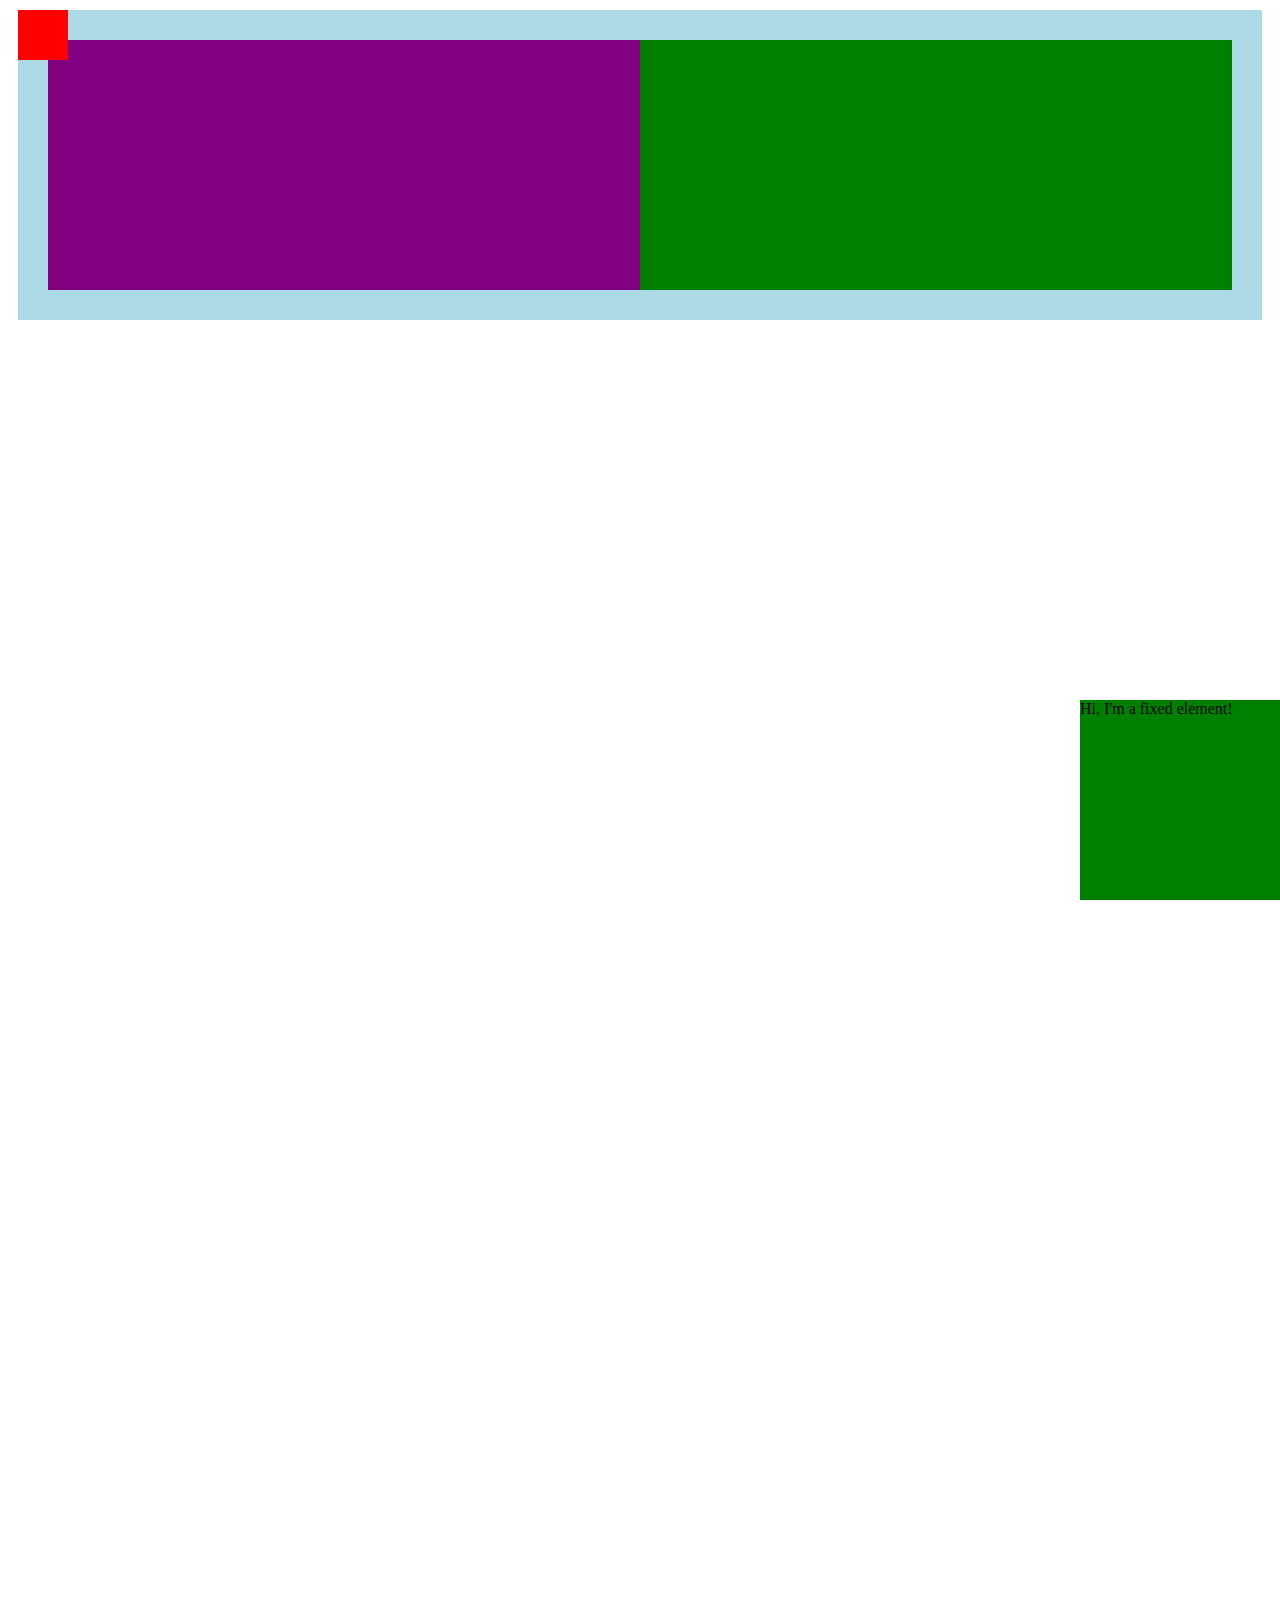
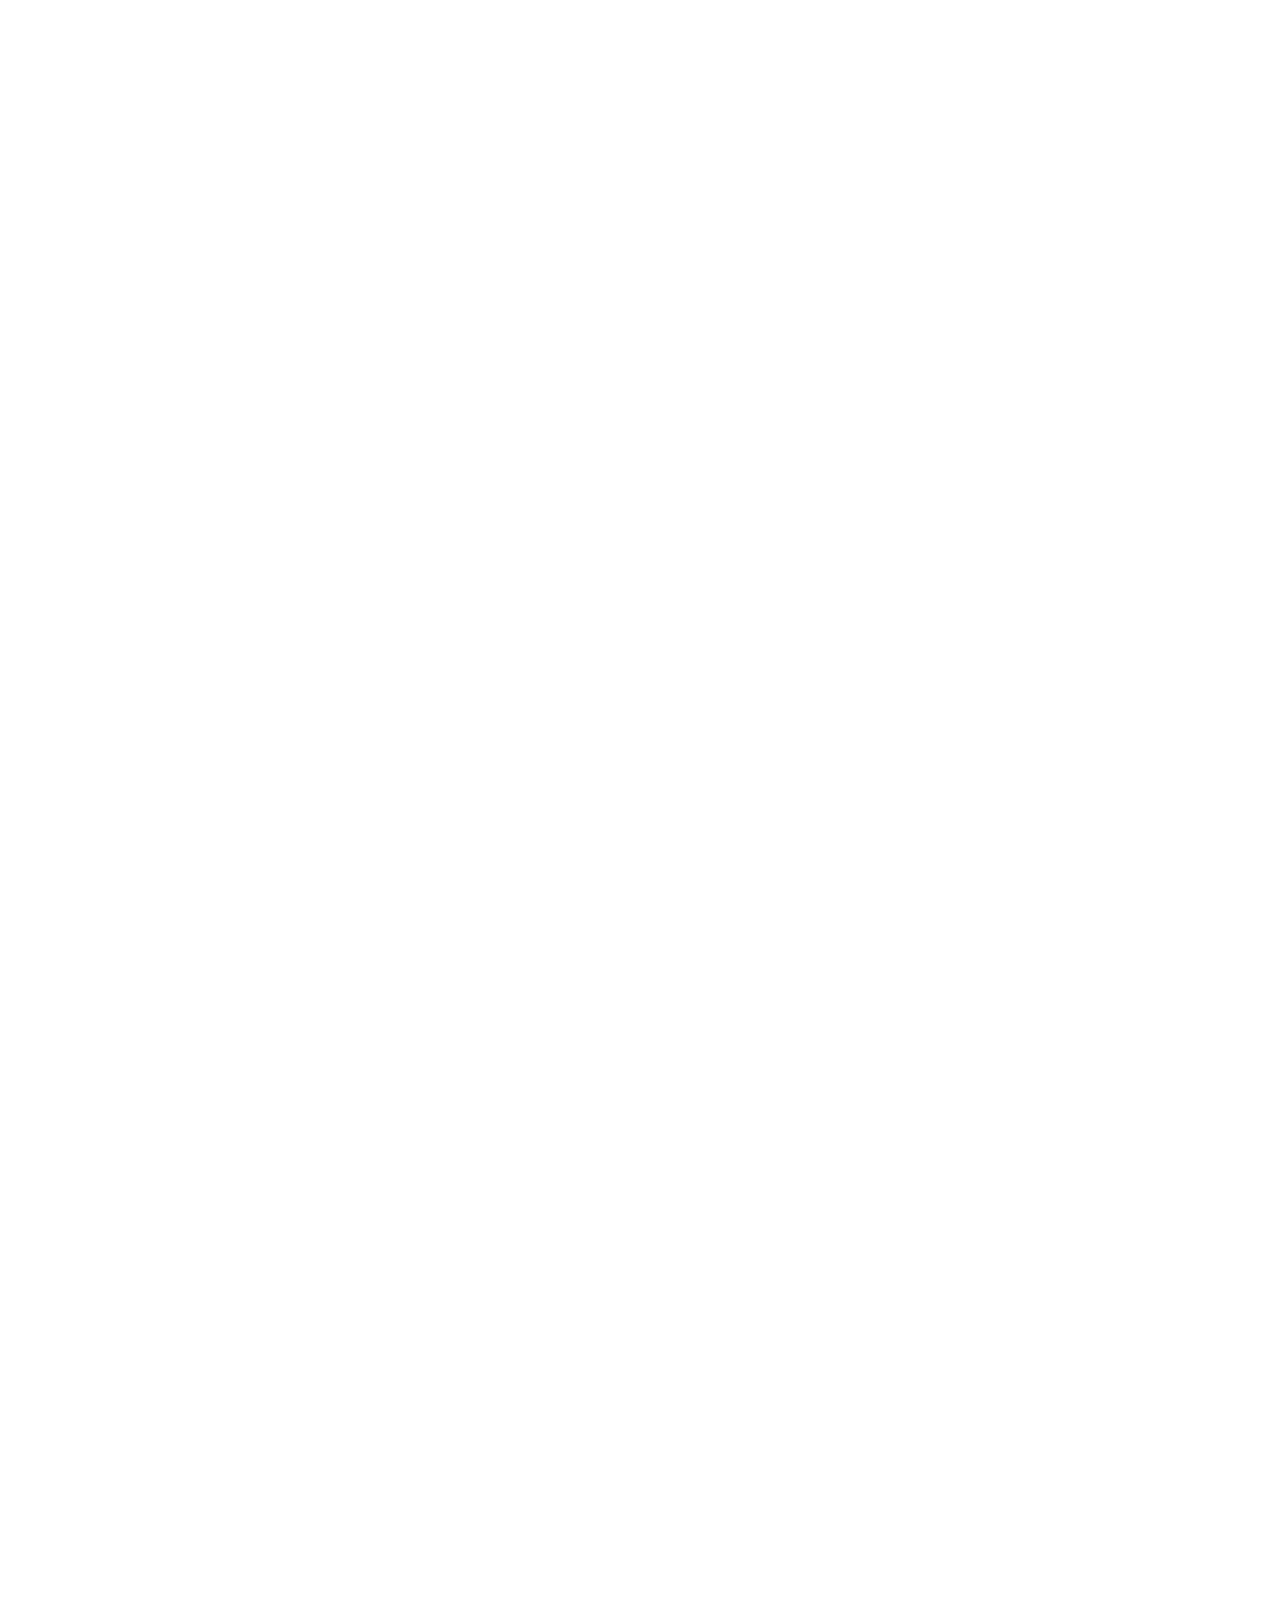
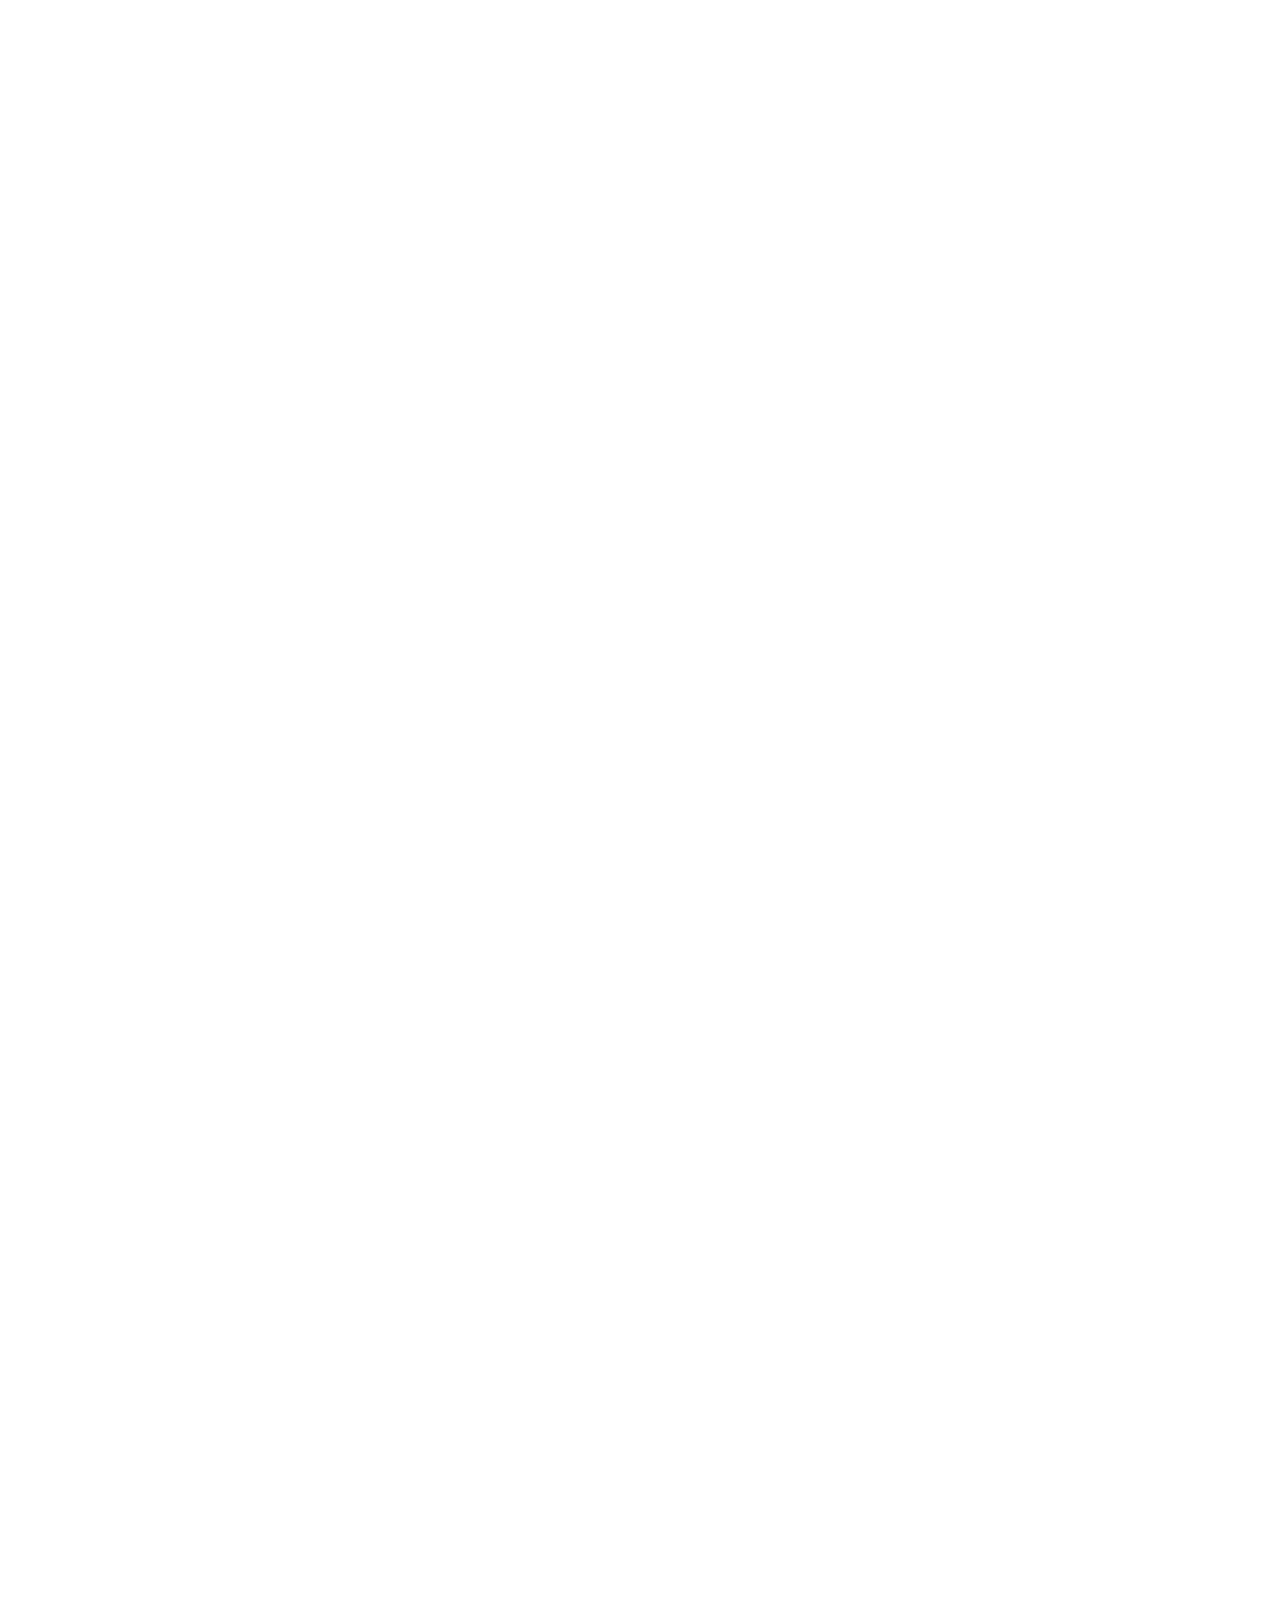
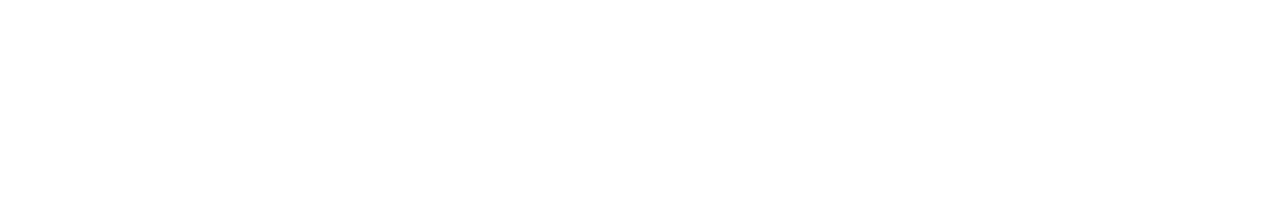
<file: 17.3_activities/02_Positioning_Relative_Absolute/solved/index.html>
<!DOCTYPE html>
<html>
<head>
  <link href="css/index.css" type="text/css" rel="stylesheet">
</head>
<body>
  <section class="relative">
    <div class="left">
      <div class="absolute">
      </div>
    </div>
    <div class="right">
    </div>
  </section>

<div class="fixed">
  Hi, I'm a fixed element!
</div>
</body>
</html>
</file>
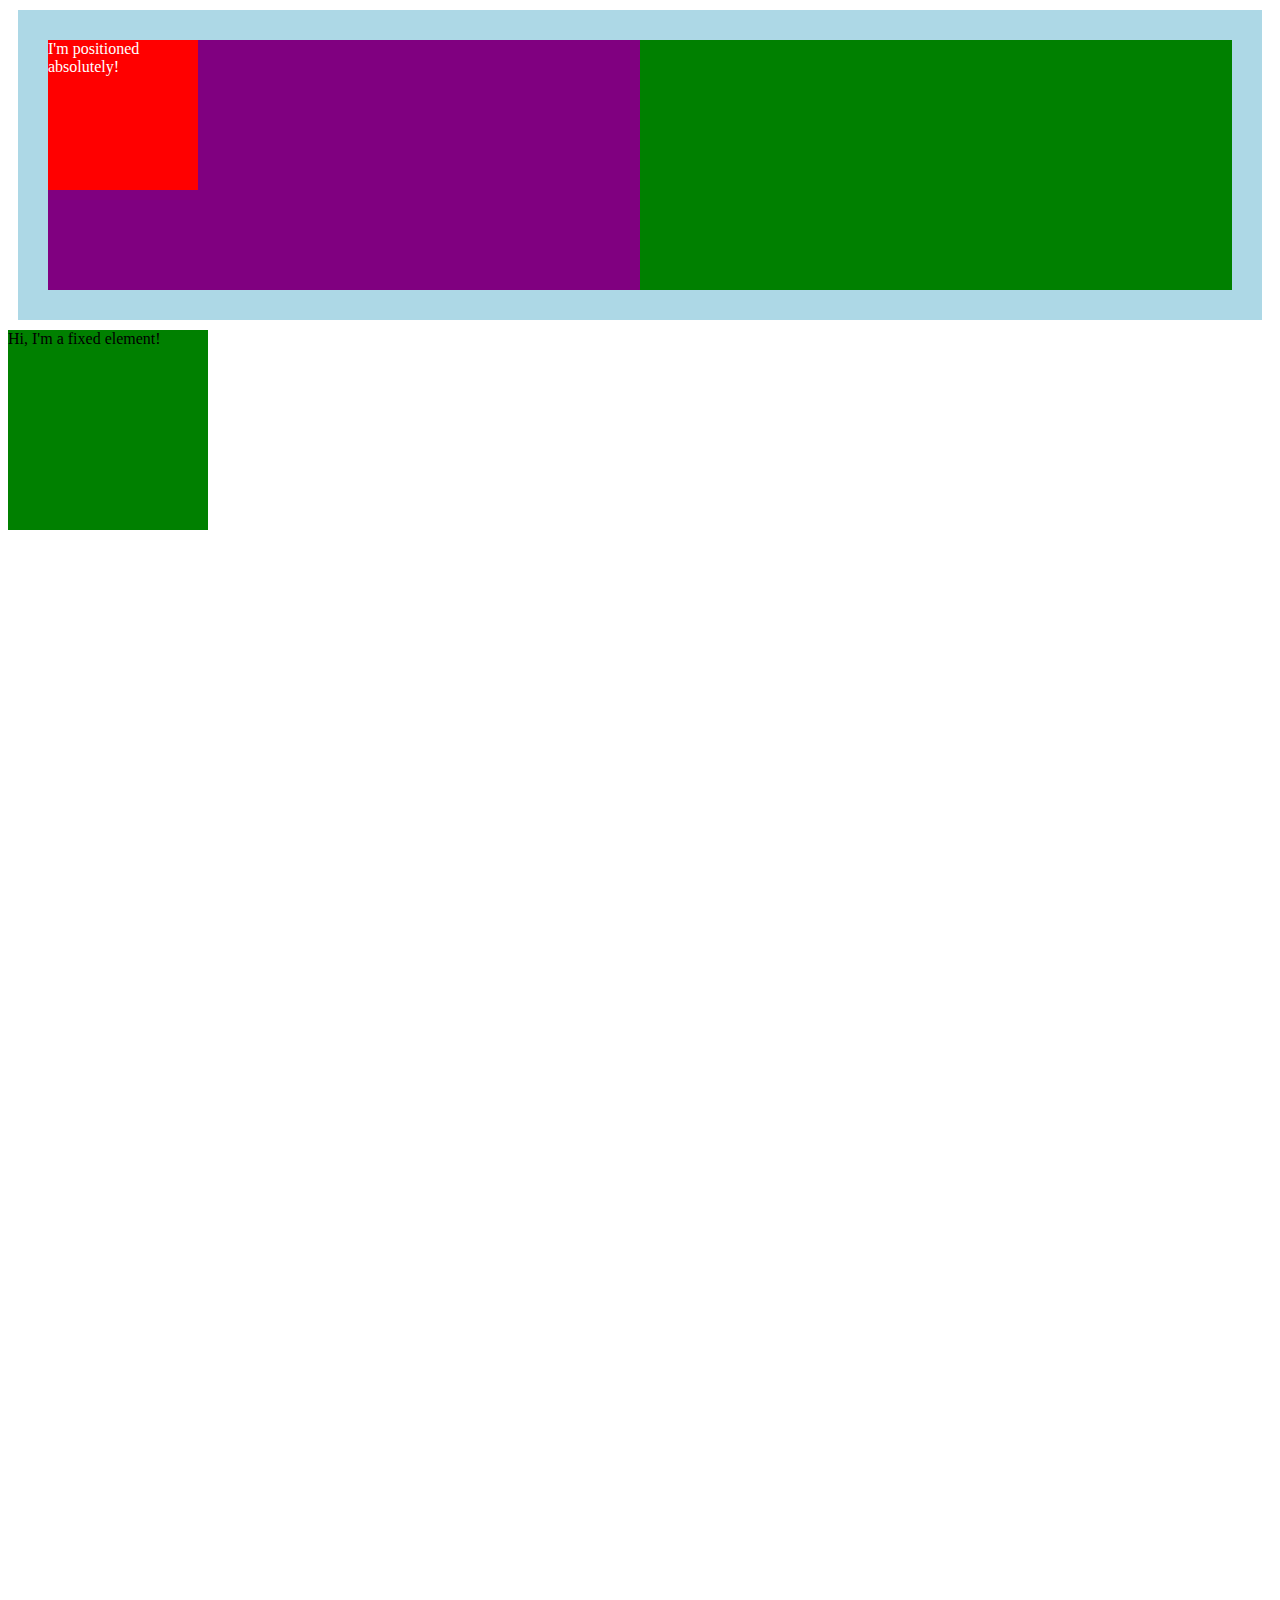
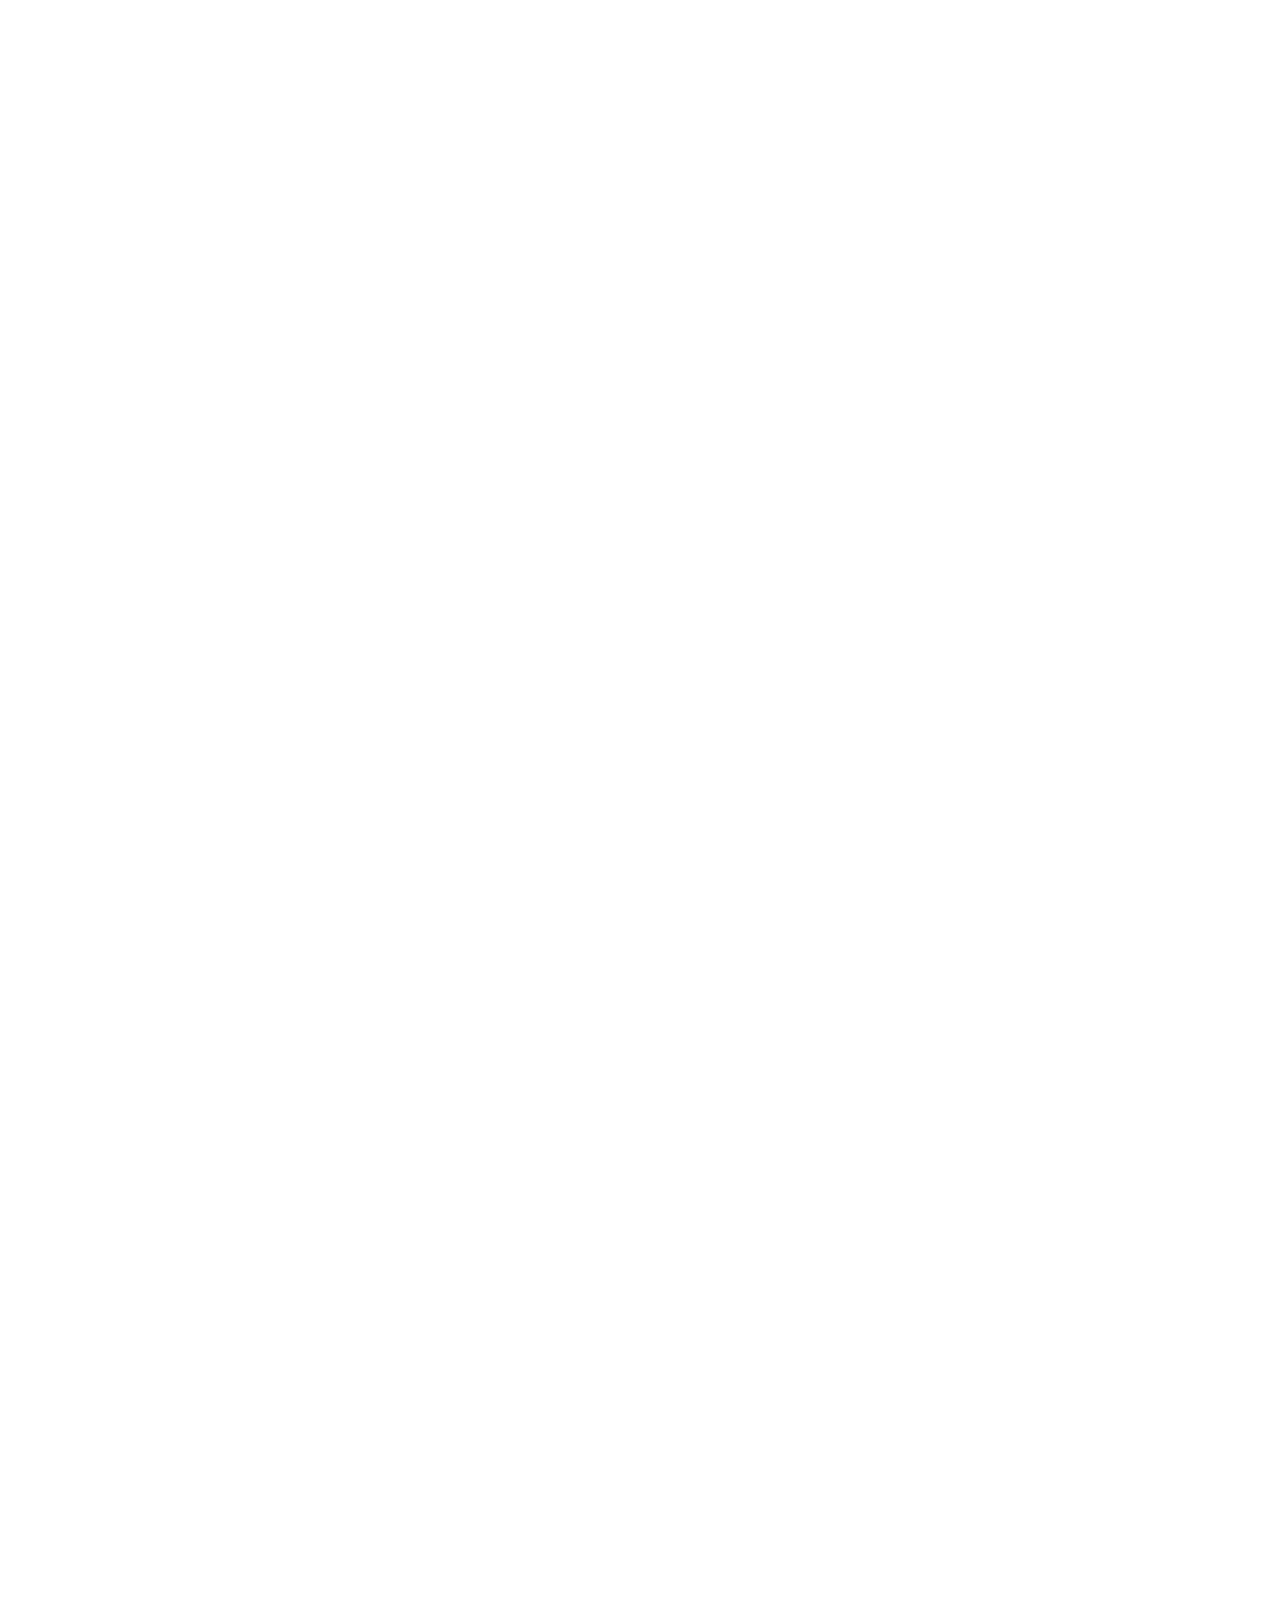
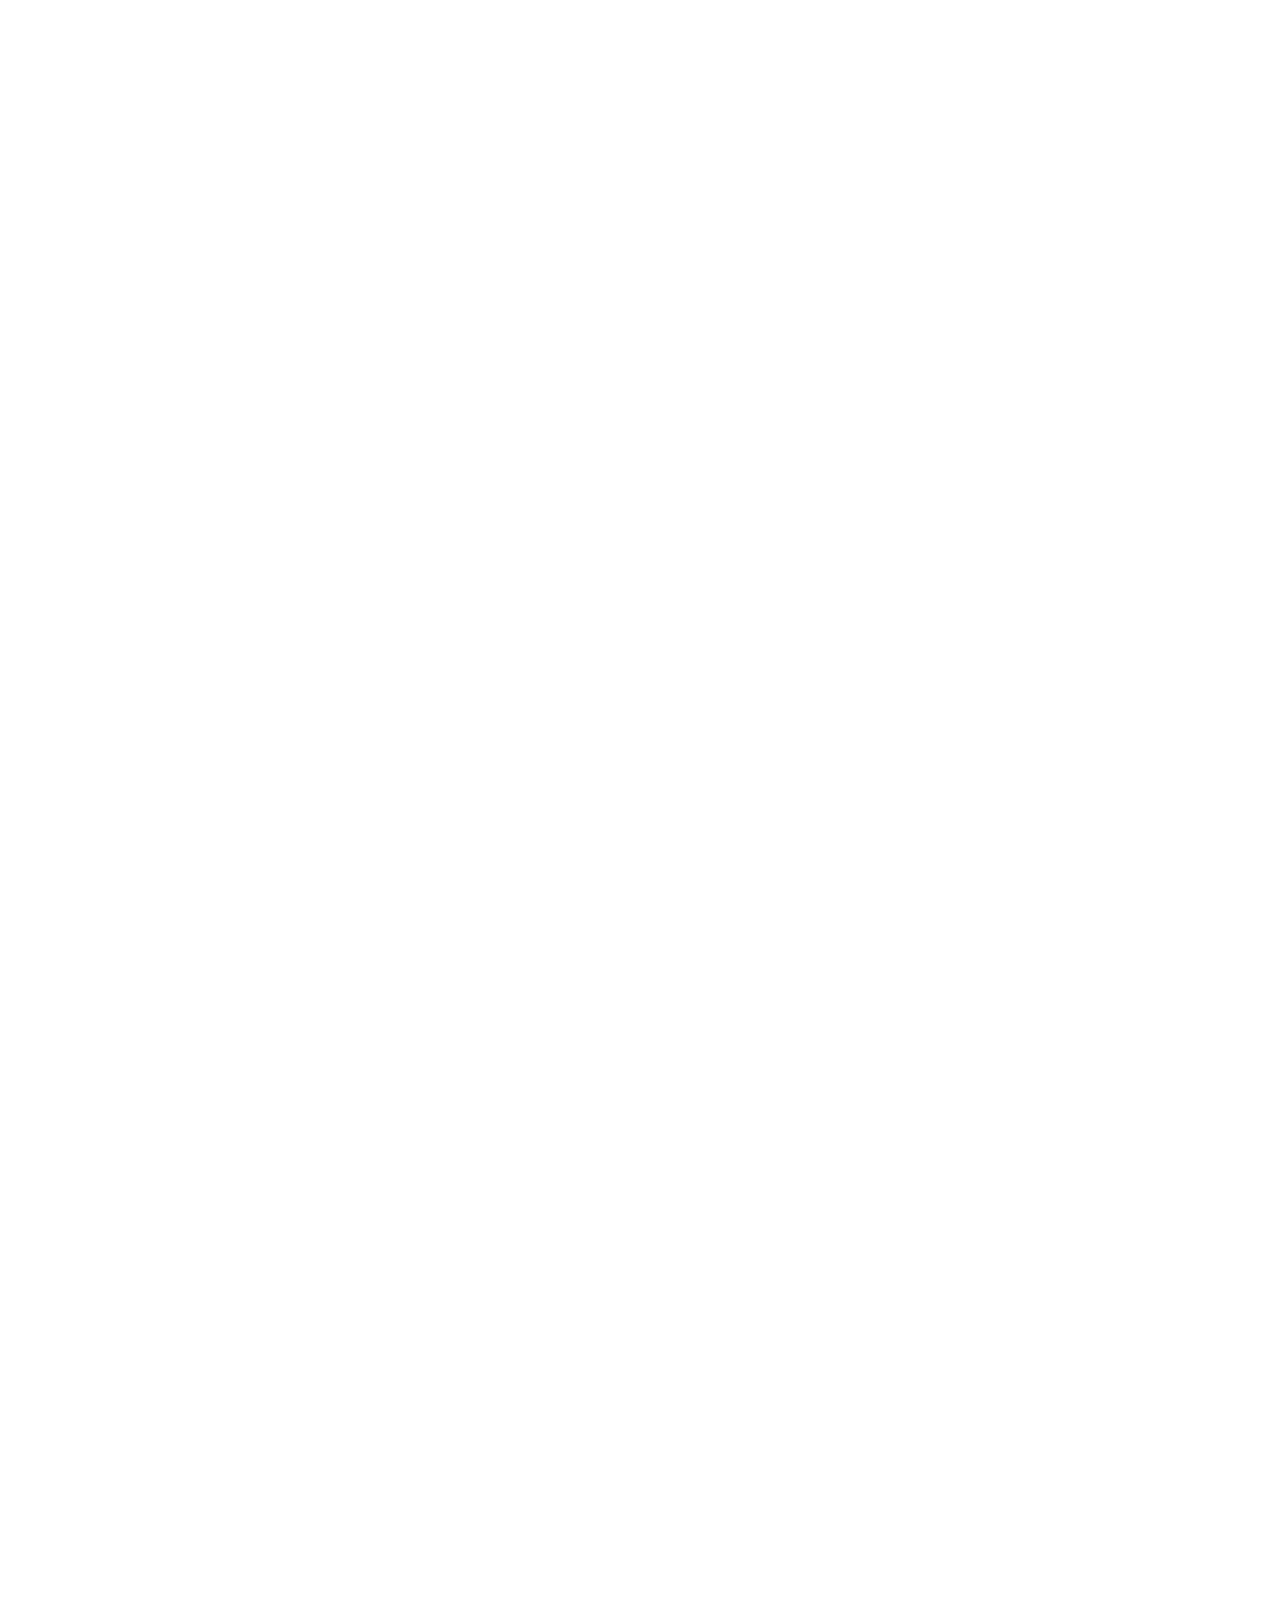
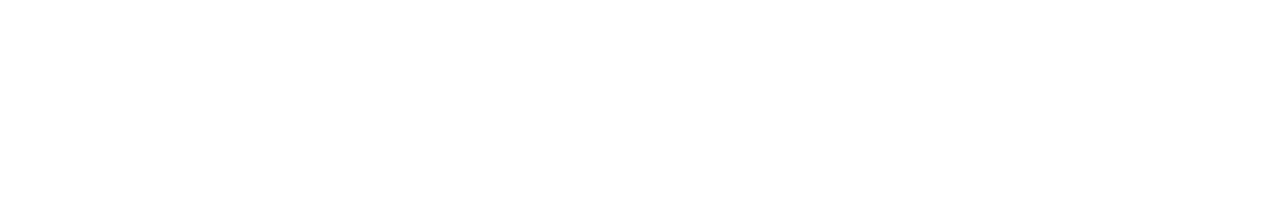
<file: 17.3_activities/02_Positioning_Relative_Absolute/unsolved/index.html>
<!DOCTYPE html>
<html>
<head>
  <link href="css/index.css" type="text/css" rel="stylesheet">
</head>
<body>
  <section class="relative">
    <div class="left">
      <div class="absolute">
        I'm positioned absolutely!
      </div>
    </div>
    <div class="right">
    </div>
  </section>

<div class="fixed">
  Hi, I'm a fixed element!
</div>
</body>
</html>
</file>
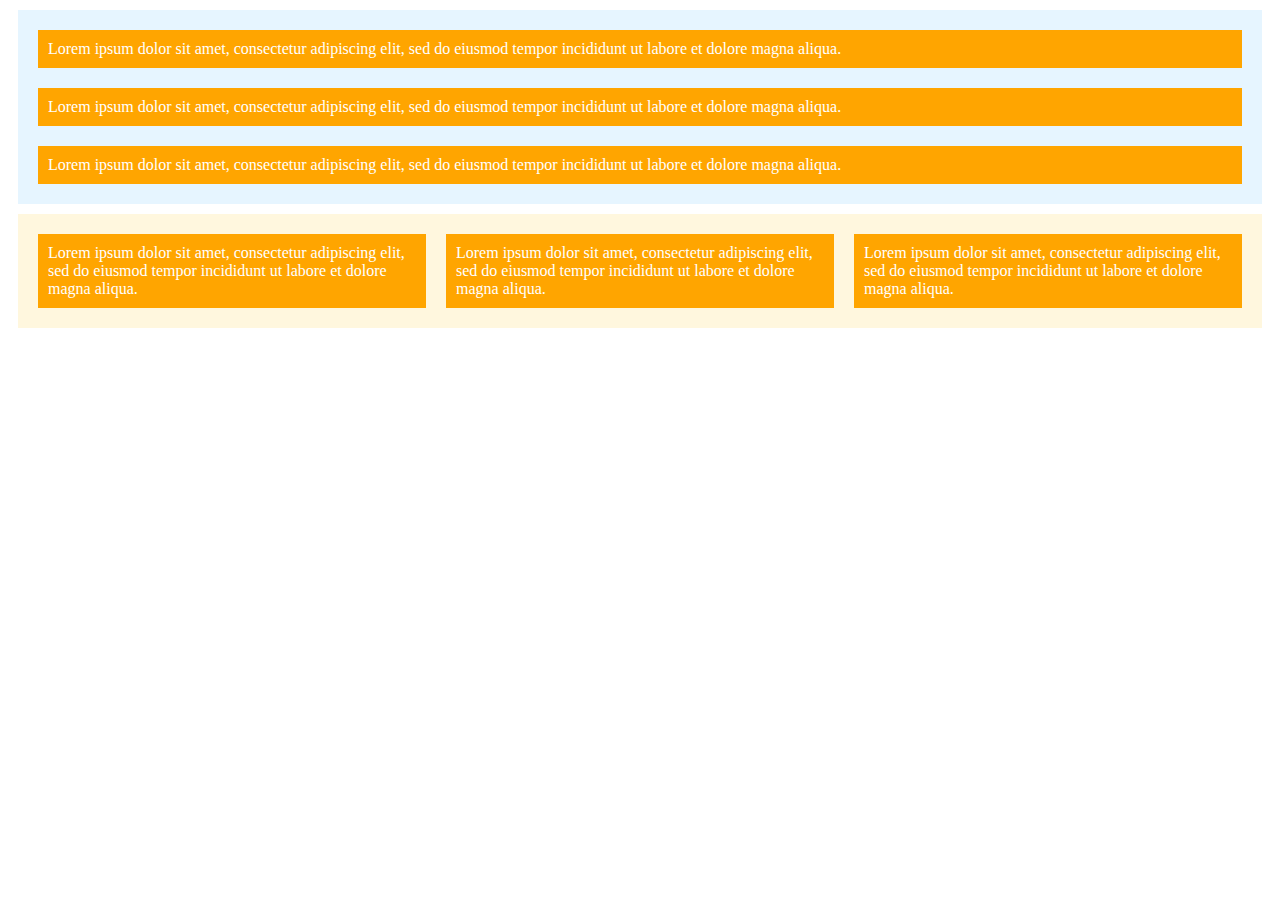
<file: 18.1-activities/01_Your_First_Flex_Layout/solved/index.html>
<!DOCTYPE html>
<html>
<head>
  <link href="css/index.css" type="text/css" rel="stylesheet">
</head>
<body>
  <div id="column" class="flex">
    <div class="flex_item">
      Lorem ipsum dolor sit amet, consectetur adipiscing elit, sed do eiusmod tempor incididunt ut labore et dolore magna aliqua.
    </div>
    <div class="flex_item">
      Lorem ipsum dolor sit amet, consectetur adipiscing elit, sed do eiusmod tempor incididunt ut labore et dolore magna aliqua.
    </div>
    <div class="flex_item">
      Lorem ipsum dolor sit amet, consectetur adipiscing elit, sed do eiusmod tempor incididunt ut labore et dolore magna aliqua.
    </div>
  </div>
  <div id="row" class="flex">
    <div class="flex_item">
      Lorem ipsum dolor sit amet, consectetur adipiscing elit, sed do eiusmod tempor incididunt ut labore et dolore magna aliqua.
    </div>
    <div class="flex_item">
      Lorem ipsum dolor sit amet, consectetur adipiscing elit, sed do eiusmod tempor incididunt ut labore et dolore magna aliqua.
    </div>
    <div class="flex_item">
      Lorem ipsum dolor sit amet, consectetur adipiscing elit, sed do eiusmod tempor incididunt ut labore et dolore magna aliqua.
    </div>
  </div>

</body>
</html>
</file>
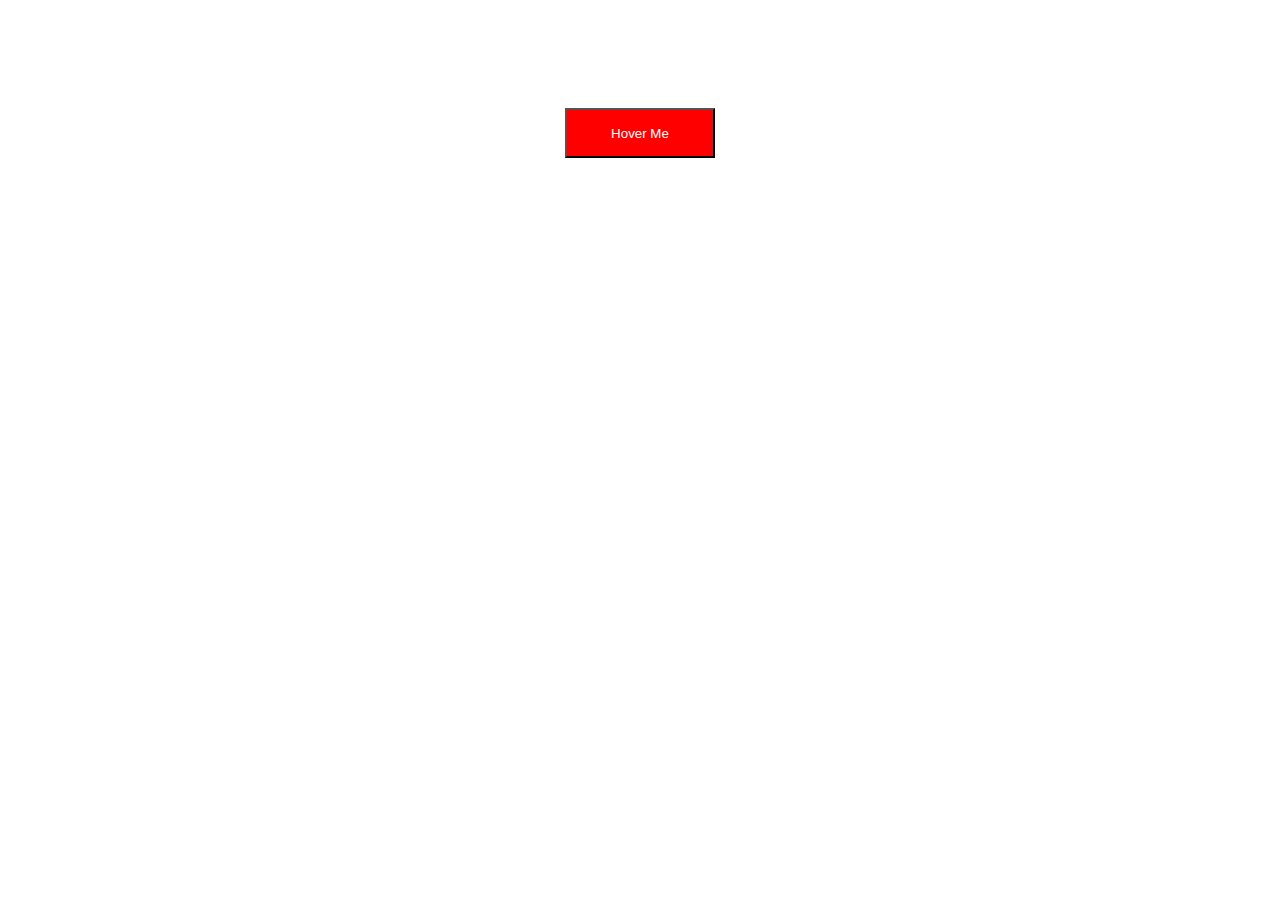
<file: 18.3-activities/02_transitions/solved/index.html>
<!DOCTYPE html>
<html>
  <head>
    <link href="css/index.css" rel="stylesheet" type="text/css">
  </head>
  <body>
    <section class="grid">
      <button class="hoverMe">Hover Me</button>
    </section>
  </body>
</html>
</file>
<file: 17.3_activities/02_Positioning_Relative_Absolute/solved/css/index.css>
body {
  height: 5000px;
}
.left {
  width: 50%;
  background-color: purple;
}
.right {
  width: 50%;
  background-color: green;
}
.relative {
  background-color: lightblue;
  height: 250px;
  padding: 30px;
  margin: 10px;
  display: flex;
  position: relative;
}
.absolute {
  height: 50px;
  width: 50px;
  background-color: red;
  position: absolute;
  top: 0;
  left: 0;
}
.fixed {
  height: 200px;
  width: 200px;
  background-color: green;
  position: fixed;
  bottom: 0;
  right: 0;
}
</file>
<file: 17.3_activities/02_Positioning_Relative_Absolute/unsolved/css/index.css>
body {
  height: 5000px;
}
.left {
  width: 50%;
  background-color: purple;
}
.right {
  width: 50%;
  background-color: green;
}
.relative {
  background-color: lightblue;
  height: 250px;
  padding: 30px;
  margin: 10px;
  display: flex;
}
.absolute {
  height: 150px;
  width: 150px;
  background-color: red;
  color: white;

}
.fixed {
  height: 200px;
  width: 200px;
  background-color: green;

}
</file>
<file: 18.1-activities/01_Your_First_Flex_Layout/solved/css/index.css>
.flex_item {
  padding:10px;
  margin: 10px;
  background-color: orange;
  color: white;
}
.flex {
  display: flex;
  padding: 10px;
  margin: 10px;
}
#column {
  background-color: #E6F5FF;
  flex-direction: column;
}
#row {
  background-color: #FFF7DE;
  flex-direction: row;
}
</file>
<file: 18.3-activities/02_transitions/solved/css/index.css>
.grid {
  display: grid;
  grid-template-columns: 1fr;
  grid-template-rows: 1fr 1fr;
  align-items: center;
  justify-items: center;
  font-family: helvetica, arial, sans-serif;
  color: white;
  grid-template-areas:
  "hover"
  "disabled"
  ;
  height: 500px;
}
.hoverMe {
  grid-area: hover;
  background-color: red;
  color: white;
  width: 150px;
  text-align: center;
  height: 50px;
  transition: 0.3s;
}
/* active state */
.hoverMe:hover {
  background-color:blue;
}
</file>
